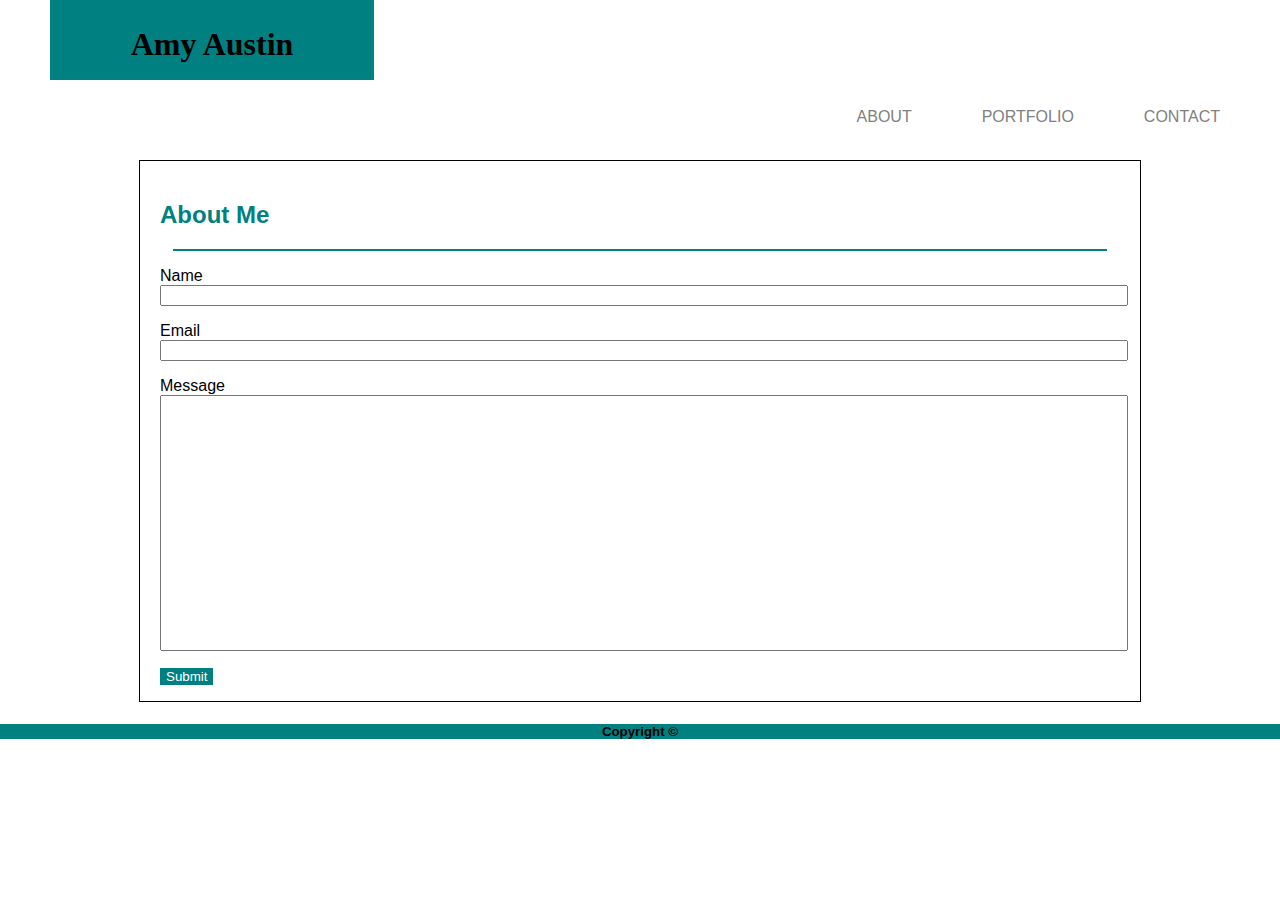
<file: HTML_Folder/contact.html>
<!DOCTYPE html>
<html lang="en-us">

<head>
    <meta charset="UTF-8">
    <meta name+ "viewpoint" content="width=device-width, initial-scale=1">
    </style>
    <title>My Portfolio</title>
    <link rel="stylesheet" href="style.css">

</head>
<div class="container header-box">

    <header>
        <h1>Amy Austin</h1>
    </header>
    <div class="navbox">
        <nav>
            <div>
                <div class="navlinks">
                    <a class="active" href="About"></a>
                    <ul>
                        <li>
                            <a href="file:///C:/Users/aa630/Basic-Portfolio/assets/HTML_Folder/index.html">About
                                <a>
                        </li>
                        <li>
                            <a href="file:///C:/Users/aa630/Basic-Portfolio/assets/HTML_Folder/portfolio_home.html">Portfolio
                                <a>
                        </li>
                        <li>
                            <a href="file:///C:/Users/aa630/Basic-Portfolio/assets/HTML_Folder/contact.html">Contact
                                <a>
                        </li>
                    </ul>
        </nav>
        </div>
        <div>
            <div class="topnav">
                <a class="active" href="About"></a>
            </div>
            </header>

            <body>
                <div class="container main-box">
                    <h2>About Me</h2>
                    <hr size="2 px" color="teal" width="97%" align="center" noshade="make a solid line">

                    <p>
                        <label>Name
                            <input type="text" name="customer_name" required>
                        </label>
                    </p>

                    <p>
                        <label>Email
                            <input type="email" name="email_address">
                        </label>
                    </p>

                    <p>
                        <label>Message
                            <input class="message-box" type="email" name="messsage">
                        </label>
                    </p>
                    <button type="button" class="btn btn-lg">Submit</button>
                </div>
        </div>
        </div>
    </div>
    </body>
    <div class="footer">
        <h5 class="footer">Copyright ©</h5>
    </div>
    </style>

</html>
</file>
<file: HTML_Folder/style.css>
body {    
    font-family: Arial; 'Helvetica Neue', Helvetica, sans-serfif;
    width: 100%;
    margin: 0 auto;
    background-image: url("https://lh3.googleusercontent.com/b1SQsMvJSJN0cWRY6AzmaIQWO3SLSiDxgp2AHAtajUa3C6995XWoqG2ndyJIpNtb-ksMSA=s170")   
}

header{
    text-align: center;
    font-family: 'Georgia', 'Times New Roman', Times, serif; 
    background-color: teal;
    border-color: #cccccc;
    padding: 5px 2px 5px 2px;
    width: 25%;  
    height: 70px;
    display: inline-block;
    margin-left: 50px;
}
box Amy Austin{
    bottom: 30px;
} 
.navlinks{
    margin-right: 10px;
}
.navbox {
    text-align: right;
    padding: 0;
    background: white;
    width: 68%;
    height: 80px;
    float: right;
    top: 0;
    margin-right: 50px;
}

header::after {
    content: "";
    clear: both;
    display: table;
}
nav ul {
    margin: 0;
    padding: 0;
    list-style: none;
}

nav li{
    display: inline-block;
    margin-left: 70px;
    padding-top: 23px;
    position: relative;
}

nav a{
    color: grey;
    text-decoration: none;
    text-transform: uppercase;
    float: right;
}

nav a:hover{
    color: #000;
}

nav a::before{
    content:"";
    display: block;
    height: 5px;
    width: 100%;
    
}

.my-photo{
    height: 300px;
    float: left;
    margin: 0 15px 0 15px;
    
}
.main-box{
    font-family: Arial; 'Helvetica Neue', Helvetica, sans-serfif;
    margin: 0 auto ;
    border: 1px solid black;
    width: 960px;
    height: 500px;
    padding: 20px;
    background-color: white;
    margin-top: 80px;
          
}

.image main-box2{
        
    margin: 20px auto ;
    border: 1px solid black;
    width: 800px;
    height: 100%;
    padding: 20px;
    background-color: white;
    margin-top: 80px;  
    z-index: 1;
}
headerdiv{
    padding: 10px;
    text-align: left;
    background:green;
    color: black
}

input{
    width: 100%; 
    
}
.message-box{
    height: 250px;
}
button{
    background-color: teal;
    border-width: 0px;
    color: white;
}
.portfolio-img{
        position: relative;
        width: 200px;
        height: 200px;
        margin: 2% 5%;
        index: 1;

    }
.image-title{    
      width: 200px;
      
      margin: 0% 2% 5% 5%;
      background: teal;
      z-index: 2;

  }  

a href {
    color: black;
    font-size: 20px;
    float: right;
}
#doc3{
    margin: auto 10px;
    width: auto;
    height: 2000px;
    background-color: white;
}
h2{
    color: teal;
}
p{
    color: #77777;
}
h1{
}
link {
    float: left;
}


.navbar a.right {
    float: left;
}
.navbar a:hover {
    background-color: black;
    color: black;
}


.clearfix::after {
	content: "";
	display: block;
	clear: both;
}

.footer{
    text-align: center;
    display: block;
    background: teal;
    background-size: 150%;
    

}
</file>
